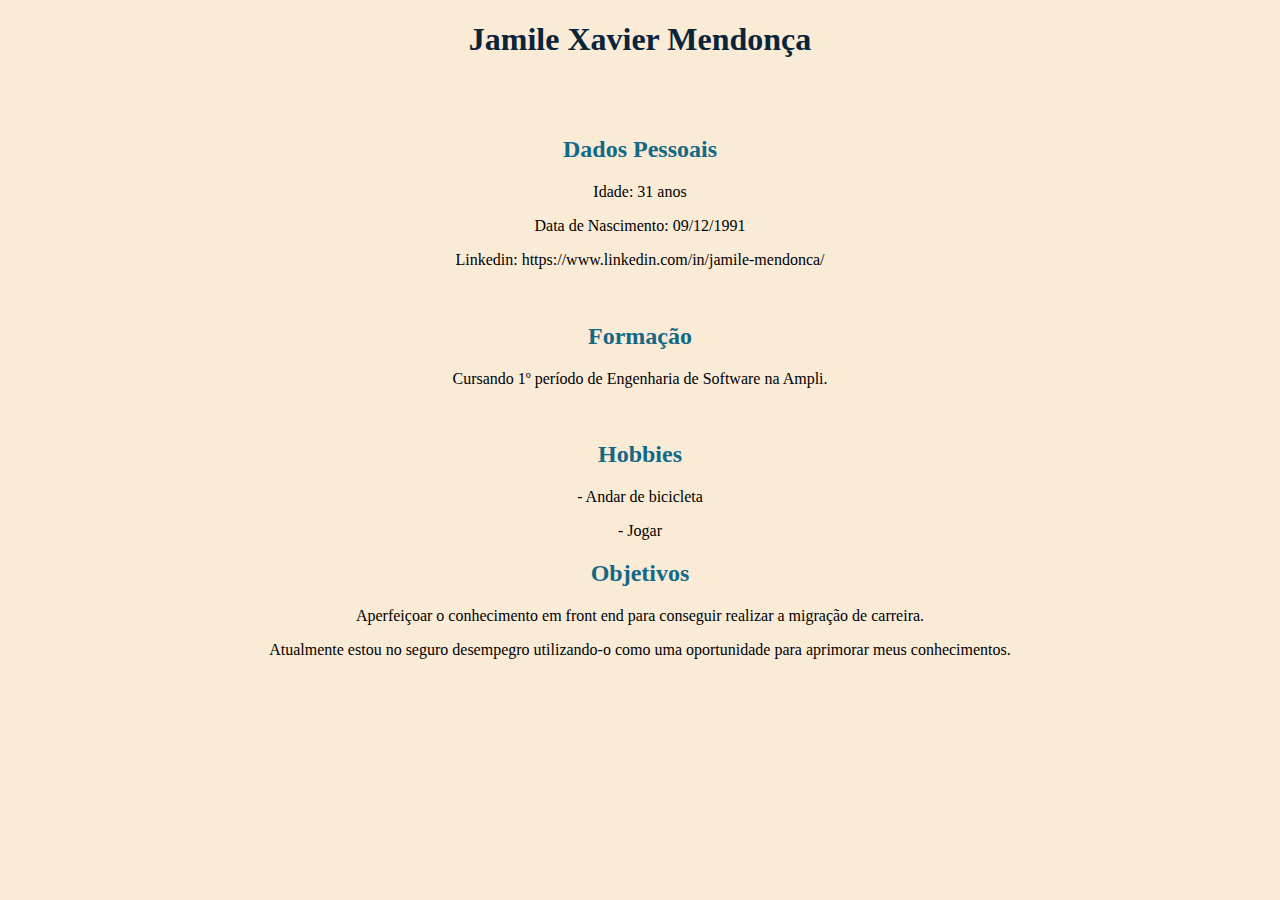
<file: Aula1-Apresentacao_Pessoal/index.html>
<!DOCTYPE html>
<html lang="en">

<head>
  <meta charset="UTF-8">
  <meta http-equiv="X-UA-Compatible" content="IE=edge">
  <meta name="viewport" content="width=device-width, initial-scale=1.0">
  <title>Apresentação Pessoal</title>
</head>

<body style="background-color:antiquewhite ; text-align:center ;">
  <h1 style="color: rgb(10, 36, 58)">Jamile Xavier Mendonça</h1>
  <br>
  <br>
  <h2 style="color: rgb(18, 105, 134)">Dados Pessoais</h2>
  <p>Idade: 31 anos</p>
  <p>Data de Nascimento: 09/12/1991</p>
  <p>Linkedin: <a>https://www.linkedin.com/in/jamile-mendonca/</a></p>
  <br>
  <h2 style="color: rgb(18, 105, 134)">Formação</h2>
  <p>Cursando 1º período de Engenharia de Software na Ampli.</p>
  <br>
  <h2 style="color: rgb(18, 105, 134)">Hobbies</h2>
  <p>- Andar de bicicleta</p>
  <p>- Jogar</p>

  <h2 style="color: rgb(18, 105, 134)">Objetivos</h2>
  <p>Aperfeiçoar o conhecimento em front end para conseguir realizar a migração de carreira.</p>
  <p>Atualmente estou no seguro desempegro utilizando-o como uma oportunidade para aprimorar meus conhecimentos.</p>




</body>
</file>
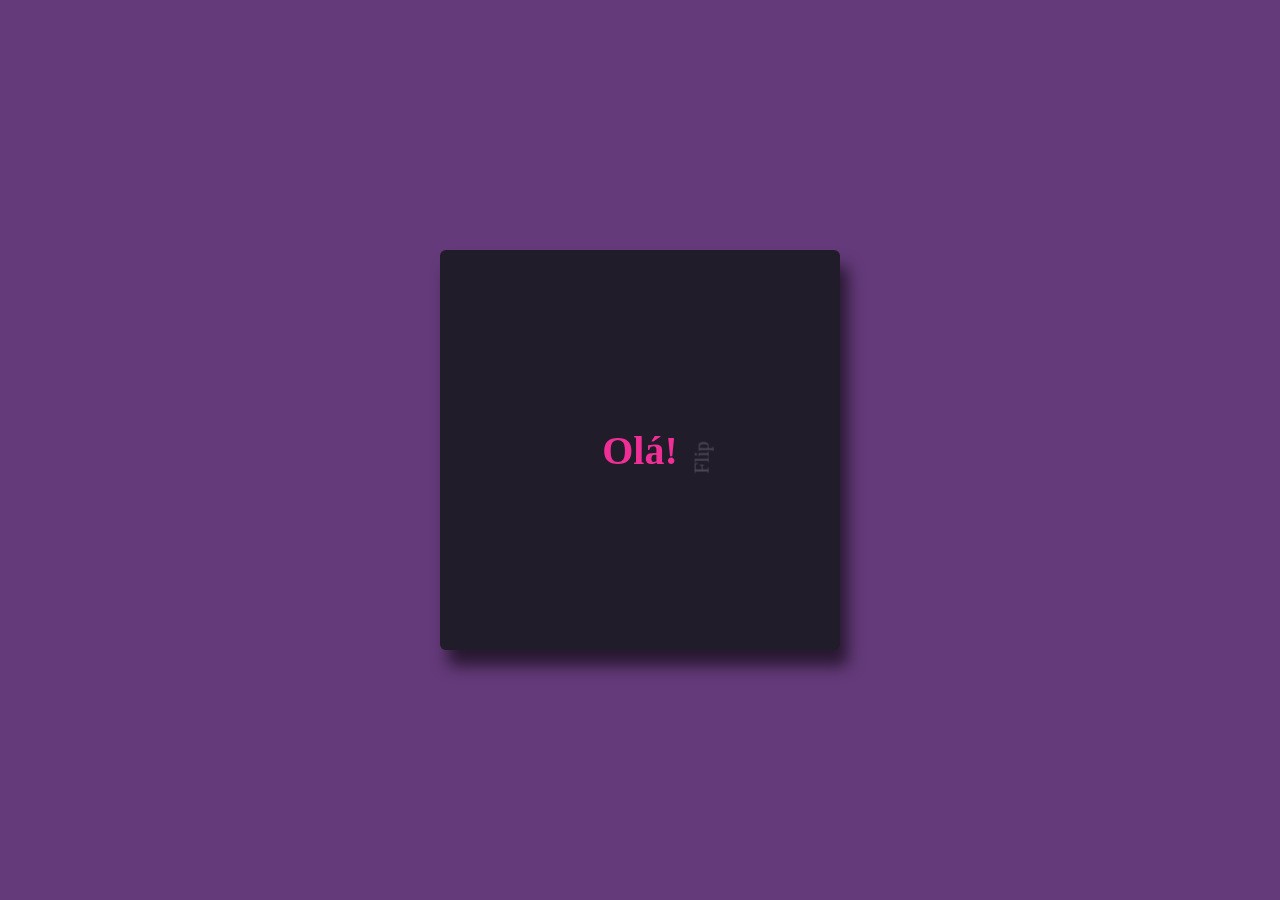
<file: Aula10-Cartão_visita/index.html>
<!DOCTYPE html>
<html lang="en">
  <head>
    <meta charset="UTF-8" />
    <meta name="viewport" content="width=device-width, initial-scale=1.0" />
    <title>Cartão de visitas</title>
    <link rel="stylesheet" href="style.css" />
  </head>
  <body>
    <div class="frame">
      <div class="card">
        <div class="flip">
          <div class="front">
            <h1>Olá!</h1>
            <p class="flip-me">Flip</p>
          </div>
          <div class="back">
            <h2>Jamile</h2>
            <h3>Web Developer</h3>
            <div class="network">
              <a href="">
                <img src="Images/github.svg" alt="Logo Github" />
              </a>
              <a href="">
                <img src="Images/linkedin.svg" alt="Logo Linkedin" />
              </a>
              <a href="">
                <img src="Images/instagram.svg" alt="Logo Instagram" />
              </a>
            </div>
          </div>
        </div>
      </div>
    </div>
  </body>
</html>
</file>
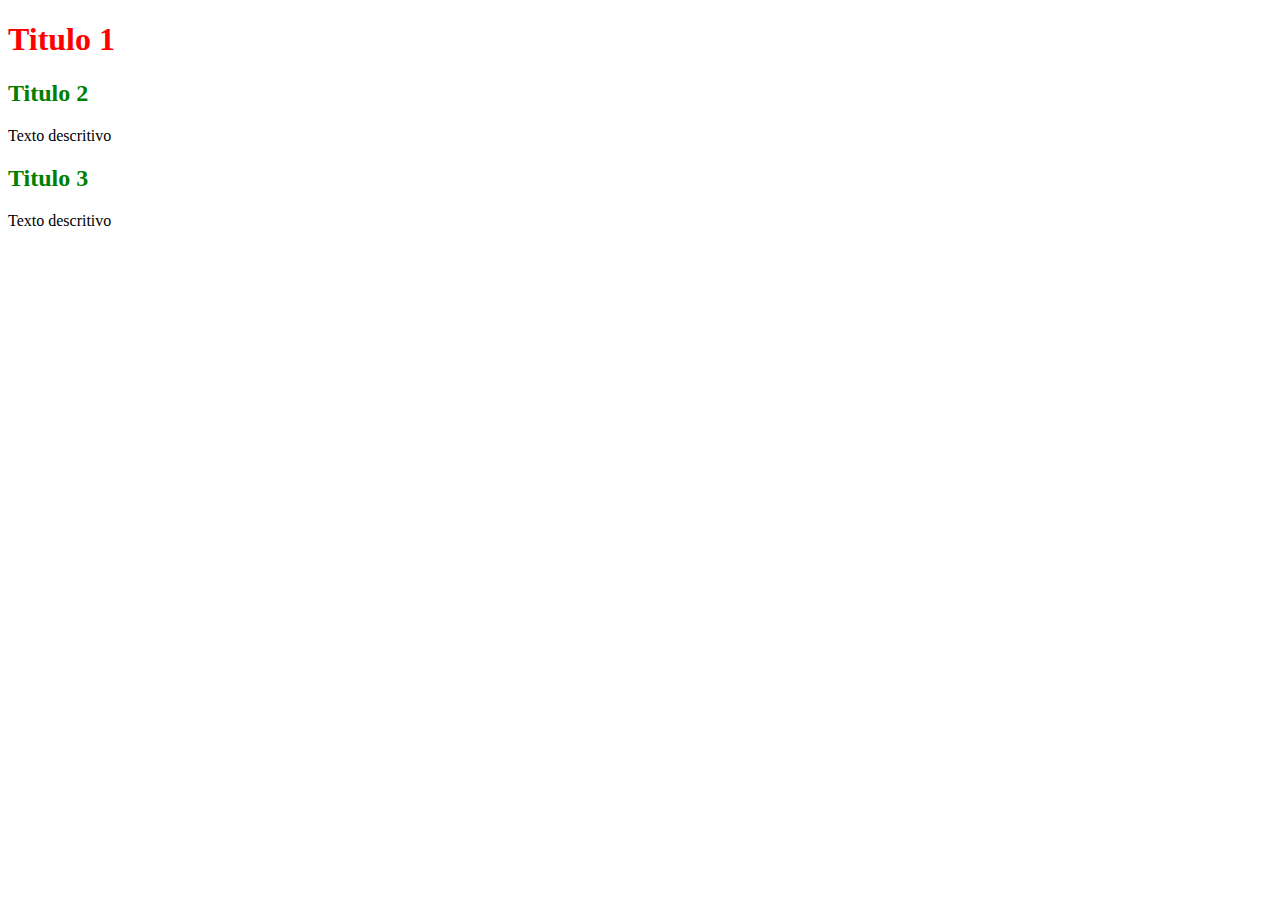
<file: Aula3-Titulos e Cores/index.html>
<!DOCTYPE html>
<html lang="en">
<head>
    <meta charset="UTF-8">
    <meta http-equiv="X-UA-Compatible" content="IE=edge">
    <meta name="viewport" content="width=device-width, initial-scale=1.0">
    <title>Document</title>
    <style>
        #headerTitle {
            color:red;
        }

        .title{
            color: green;
            font-weight: bold;
        }

        .titleOne {
            color: blue;
        }
    </style>
</head>
<body>
 

    <div>
        <h1 class="title titleOne" id="headerTitle">Titulo 1</h1>

        <h2 class="title">Titulo 2</h2>
        <p>Texto descritivo</p>

        <h2 class="title">Titulo 3 </h2>
        <p>Texto descritivo</p>
    </div>
</body>
</html>
</file>
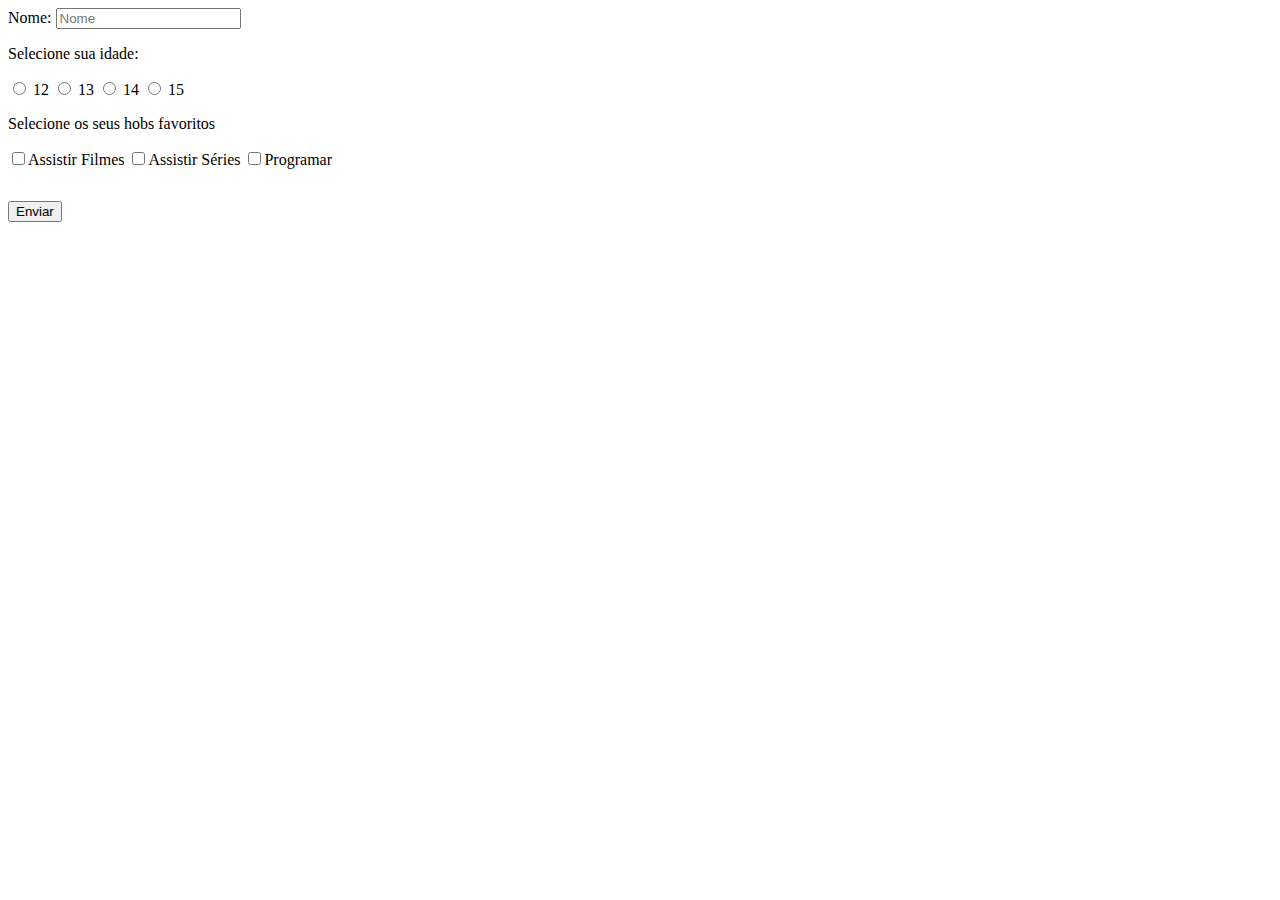
<file: Aula5-Formulário/index.html>
<!DOCTYPE html>
<html lang="en">
<head>
    <meta charset="UTF-8">
    <meta http-equiv="X-UA-Compatible" content="IE=edge">
    <meta name="viewport" content="width=device-width, initial-scale=1.0">
    <title>Formulário</title>
</head>
<body>
    <form>
        <label for="name">Nome:  
        <input type="text" id="name" placeholder="Nome">
    </label>

    <div>
        <p>Selecione sua idade:</p>
        <label>
            <input type="radio" id="12"> 12
        </label>
        <label>
            <input type="radio" id="13"> 13
        </label>
        <label>
            <input type="radio" id="14"> 14
        </label>
        <label>
            <input type="radio" id="15"> 15
        </label>
    </div>
    <div>
    <p>Selecione os seus hobs favoritos</p>
    <label><input type="checkbox" name="hobs" id="films">Assistir Filmes</label>
    <label><input type="checkbox" name="hobs" id="series">Assistir Séries</label>
    <label><input type="checkbox" name="hobs" id="code">Programar</label>
</div>

<button style="margin-top: 2rem;">Enviar</button>
    </form>
</body>
</html>
</file>
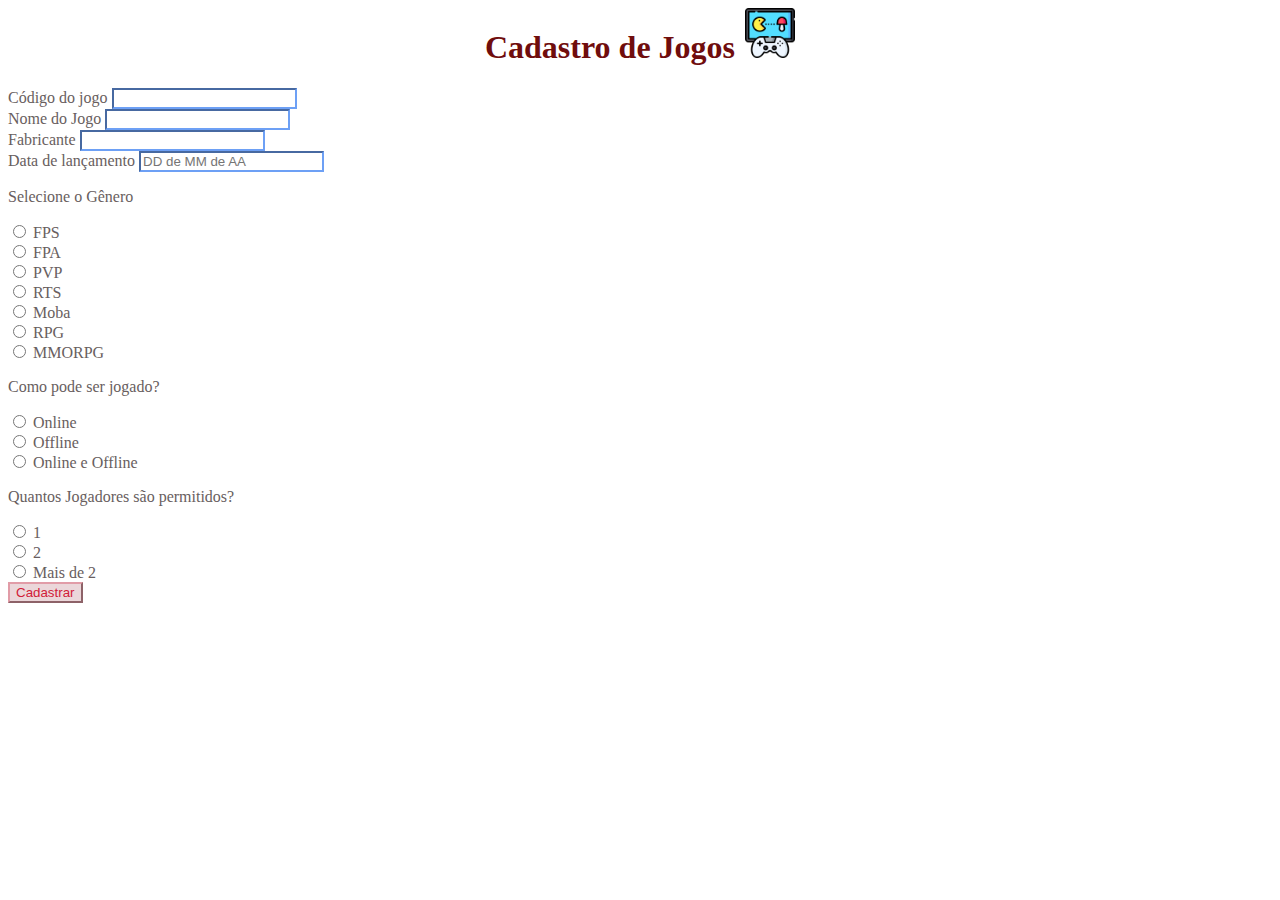
<file: Aula7-Atividade_Formulário/index.html>
<!DOCTYPE html>
<html lang="en">
  <head>
    <meta charset="UTF-8" />
    <meta http-equiv="X-UA-Compatible" content="IE=edge" />
    <meta name="viewport" content="width=device-width, initial-scale=1.0" />
    <title>Games Top</title>

    <link rel="icon" type="image/png" href="/img/games-icon.png" />

    <link rel="stylesheet" type="text/css" href="style.css" />
    <link
      href="https://cdn.jsdelivr.net/npm/bootstrap@5.2.3/dist/css/bootstrap.min.css"
      rel="stylesheet"
      integrity="sha384-rbsA2VBKQhggwzxH7pPCaAqO46MgnOM80zW1RWuH61DGLwZJEdK2Kadq2F9CUG65"
      crossorigin="anonymous"
    />

    <script
      src="https://cdn.jsdelivr.net/npm/bootstrap@5.2.3/dist/js/bootstrap.bundle.min.js"
      integrity="sha384-kenU1KFdBIe4zVF0s0G1M5b4hcpxyD9F7jL+jjXkk+Q2h455rYXK/7HAuoJl+0I4"
      crossorigin="anonymous"
    ></script>
    <script src="script.js"></script>
  </head>
  <body>
    <div class="container mb-5" id="cadgames">
      <div class="header">
        <h1 class="text-center mb-4">Cadastro de Jogos</h1>
        <img
          class="img__game"
          src="./img/game-console.png"
          alt="Imagem de uma televisao e manete de video game"
        />
      </div>
      <form name="register" onsubmit="event.preventDefault()">
        <div class="row">
          <div class="mb-3 col">
            <label for="codGamer" class="form-label">Código do jogo</label>
            <input type="text" class="form-control" id="codGamer" name="cod" />
          </div>

          <div class="mb-3 col">
            <label for="nameGame" class="form-label">Nome do Jogo</label>
            <input type="text" class="form-control" id="nameGame" name="name" />
          </div>
        </div>

        <div class="row">
          <div class="mb-3 col">
            <label for="fabricanteGame" class="form-label">Fabricante</label>
            <input
              type="text"
              class="form-control"
              id="fabricanteGame"
              name="manufacturer"
            />
          </div>

          <div class="mb-3 col">
            <label for="yearGame" class="form-label">Data de lançamento</label>
            <input
              type="text"
              class="form-control"
              id="yearGame"
              placeholder="DD de MM de AA"
              name="date"
            />
          </div>
        </div>

        <p>Selecione o Gênero</p>
        <div class="row mt-7">
          <div class="col form-check ms-1">
            <input
              type="radio"
              id="radioGFps"
              name="radioGender"
              class="form-check-input"
              value="fps"
            />
            <label for="radioGFps" class="form-label">FPS</label>
          </div>
          <div class="col form-check">
            <input
              type="radio"
              id="radioGFpa"
              name="radioGender"
              class="form-check-input"
              value="fpa"
            />
            <label for="radioGFpa" class="form-label"> FPA</label>
          </div>
          <div class="col form-check">
            <input
              type="radio"
              id="radioGPvp"
              name="radioGender"
              class="form-check-input"
              value="pvp"
            />
            <label for="radioGPvp" class="form-label">PVP</label>
          </div>
          <div class="col form-check">
            <input
              type="radio"
              id="radioGRts"
              name="radioGender"
              class="form-check-input"
              value="rts"
            />
            <label for="radioGRts" class="form-label">RTS</label>
          </div>

          <div class="col form-check">
            <input
              type="radio"
              id="radioGMoba"
              name="radioGender"
              class="form-check-input"
              value="moba"
            />
            <label for="radioGMoba" class="form-label">Moba</label>
          </div>

          <div class="col form-check">
            <input
              type="radio"
              id="radioGRpg"
              name="radioGender"
              class="form-check-input"
              value="rpg"
            />
            <label for="radioGRpg" class="form-label">RPG</label>
          </div>

          <div class="col form-check">
            <input
              type="radio"
              id="radioGMmorpg"
              name="radioGender"
              class="form-check-input"
              value="mmo"
            />
            <label for="radioGMmorpg" class="form-label">MMORPG</label>
          </div>
        </div>
        <p>Como pode ser jogado?</p>
        <div class="row mt-3">
          <div class="col form-check ms-1">
            <input
              type="radio"
              id="radioGOn"
              name="radioOneOff"
              class="form-check-input"
              value="on"
            />
            <label for="radioGOn" class="form-label">Online</label>
          </div>
          <div class="col form-check">
            <input
              type="radio"
              id="radioGOff"
              name="radioOneOff"
              class="form-check-input"
              value="off"
            />
            <label for="radioGOff" class="form-label"> Offline</label>
          </div>
          <div class="col form-check">
            <input
              type="radio"
              id="radioGOneOff"
              name="radioOneOff"
              class="form-check-input"
              value="oneoff"
            />
            <label for="radioGOneOff" class="form-label"
              >Online e Offline</label
            >
          </div>
        </div>
        <p>Quantos Jogadores são permitidos?</p>
        <div class="row mt-3">
          <div class="col form-check ms-3">
            <input
              type="radio"
              id="radioGOne"
              name="numberOfPlayers"
              class="form-check-input"
              value="one"
            />
            <label for="radioGOne" class="form-label">1 </label>
          </div>
          <div class="col form-check">
            <input
              type="radio"
              id="radioGTwo"
              name="numberOfPlayers"
              class="form-check-input"
              value="two"
            />
            <label for="radioGTwo" class="form-label"> 2</label>
          </div>
          <div class="col form-check">
            <input
              type="radio"
              id="radioGMoreTwo"
              name="numberOfPlayers"
              class="form-check-input"
              value="moretwo"
            />
            <label for="radioGMoreTwo" class="form-label">Mais de 2</label>
          </div>
        </div>

        <div class="col-auto d-flex justify-content-center">
          <button
            type="submit"
            onclick="validationForm(); insert()"
            class="btn btn-primary mt-3"
          >
            Cadastrar
          </button>
        </div>
      </form>
    </div>
  </body>
</html>
</file>
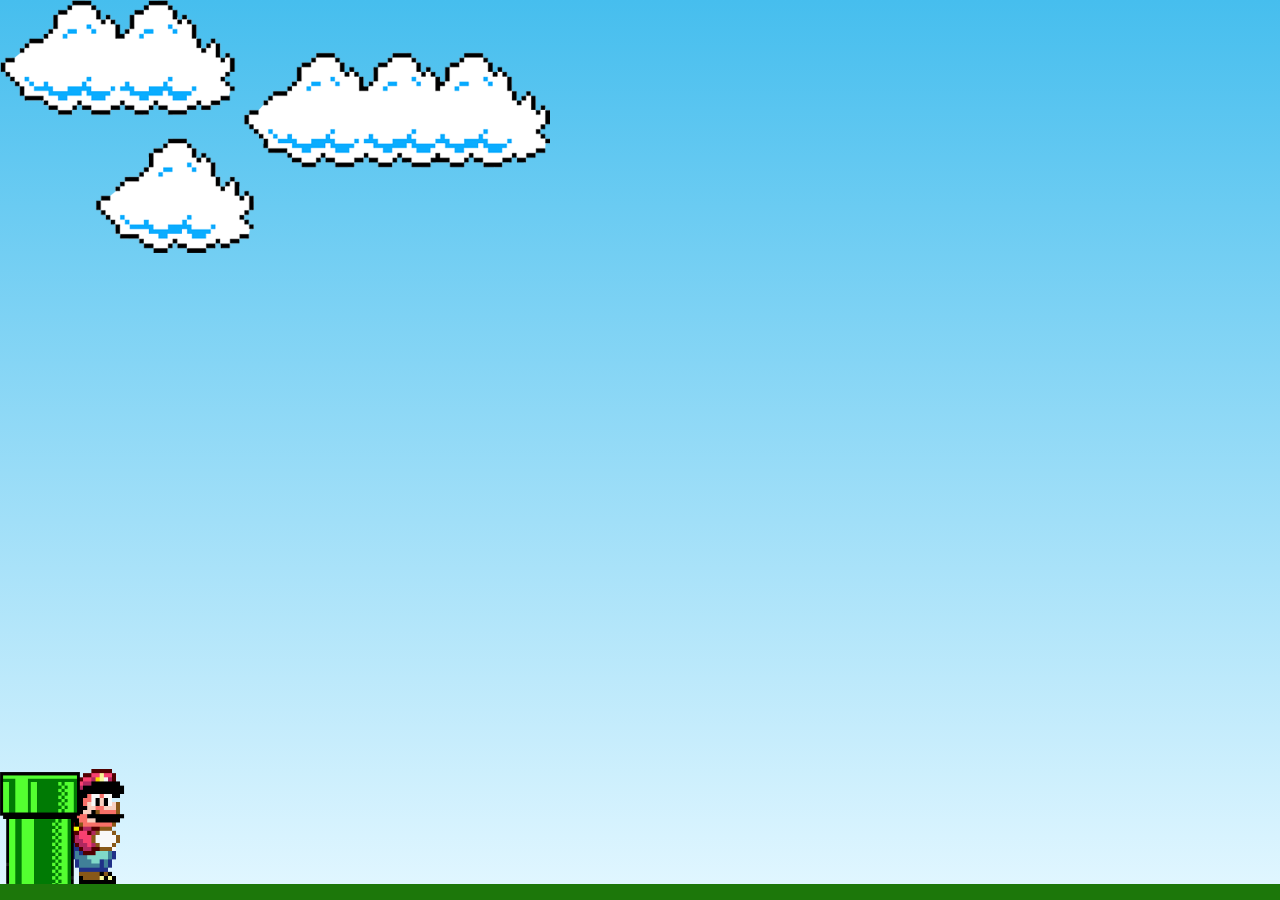
<file: Aula9-Mario_Jump/index.html>
<!DOCTYPE html>
<html lang="pt-BR">
  <head>
    <meta charset="UTF-8" />
    <meta http-equiv="X-UA-Compatible" content="IE=edge" />
    <meta name="viewport" content="width=device-width, initial-scale=1.0" />
    <title>Mario Jump</title>
    <link rel="stylesheet" href="style.css" />
  </head>

  <body>
    <div class="gameBoard">
      <img src="images/clouds.png" alt="Nuvens" class="clouds" />
      <img src="images/mario.gif" alt="Personagem Mario" class="mario" />
      <img src="images/pipe.png" alt="Cano" class="pipe" />
    </div>
  </body>

  <script src="script.js"></script>
</html>
</file>
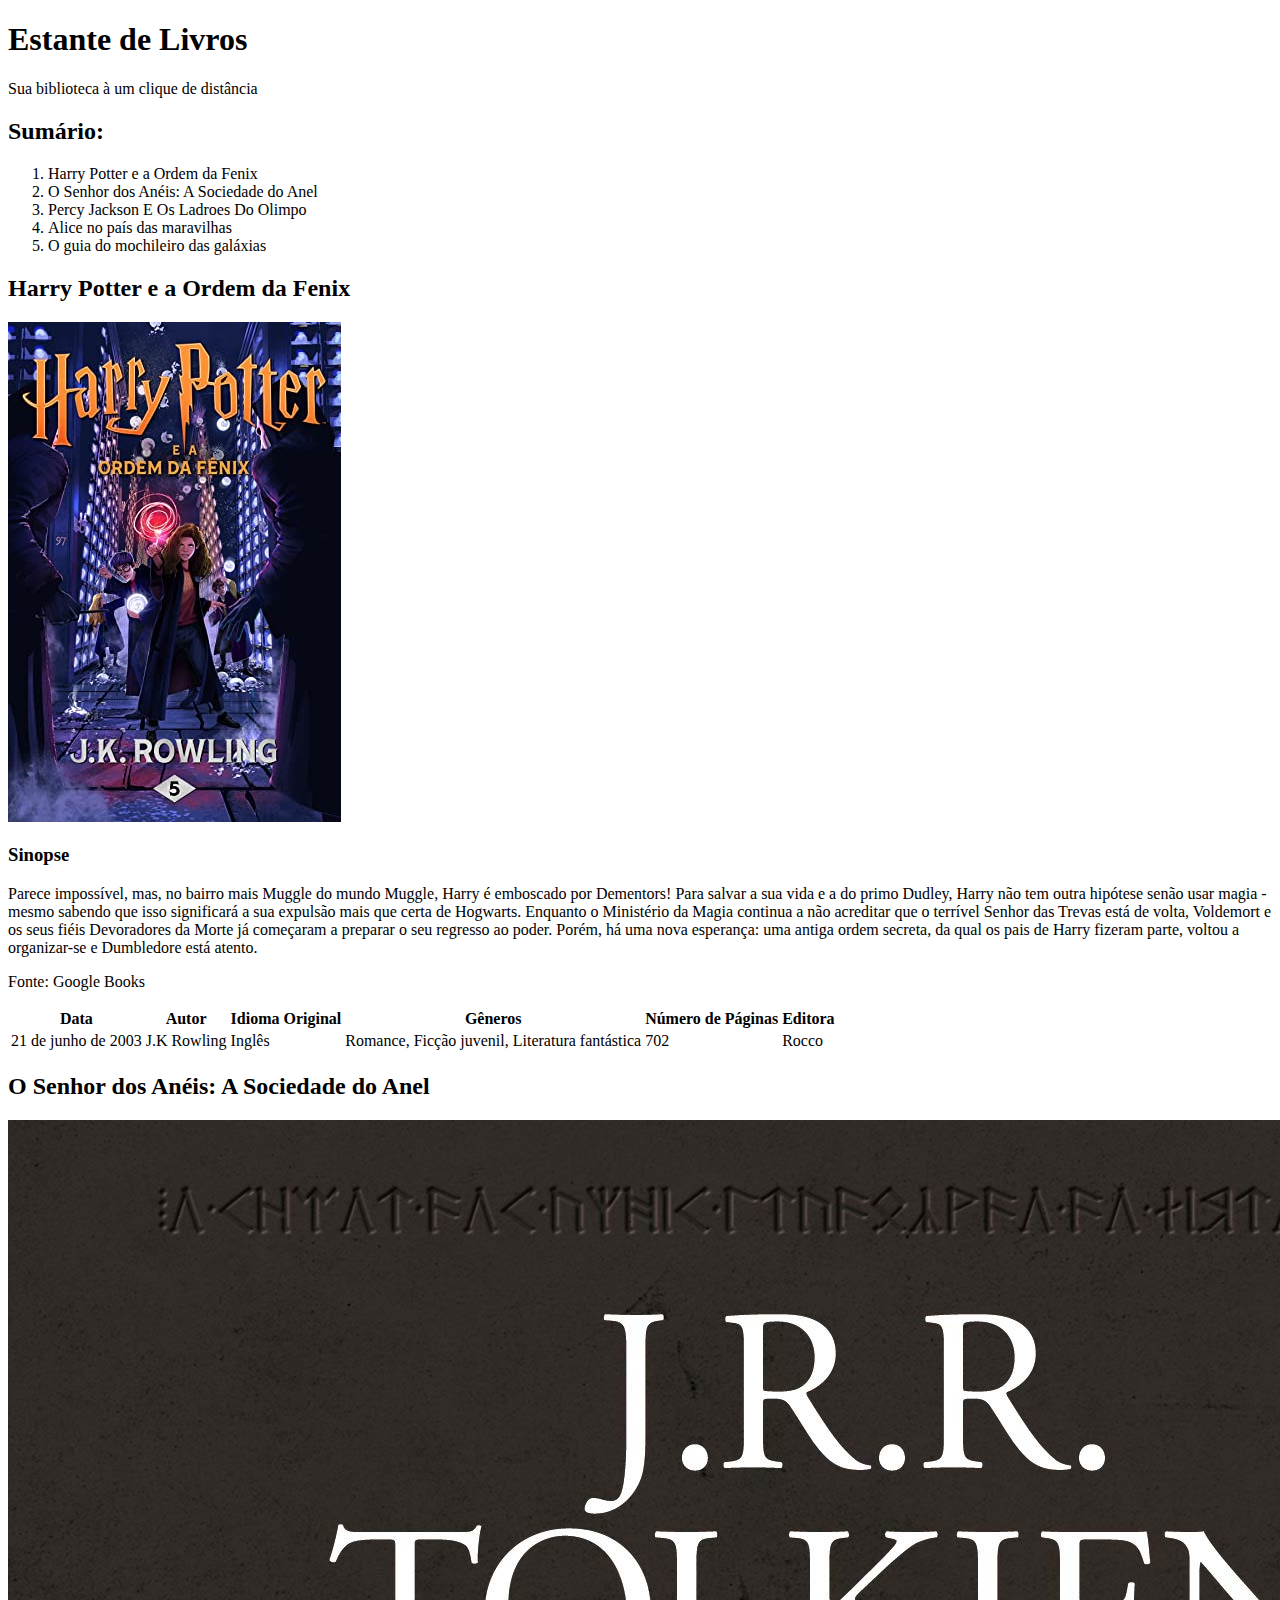
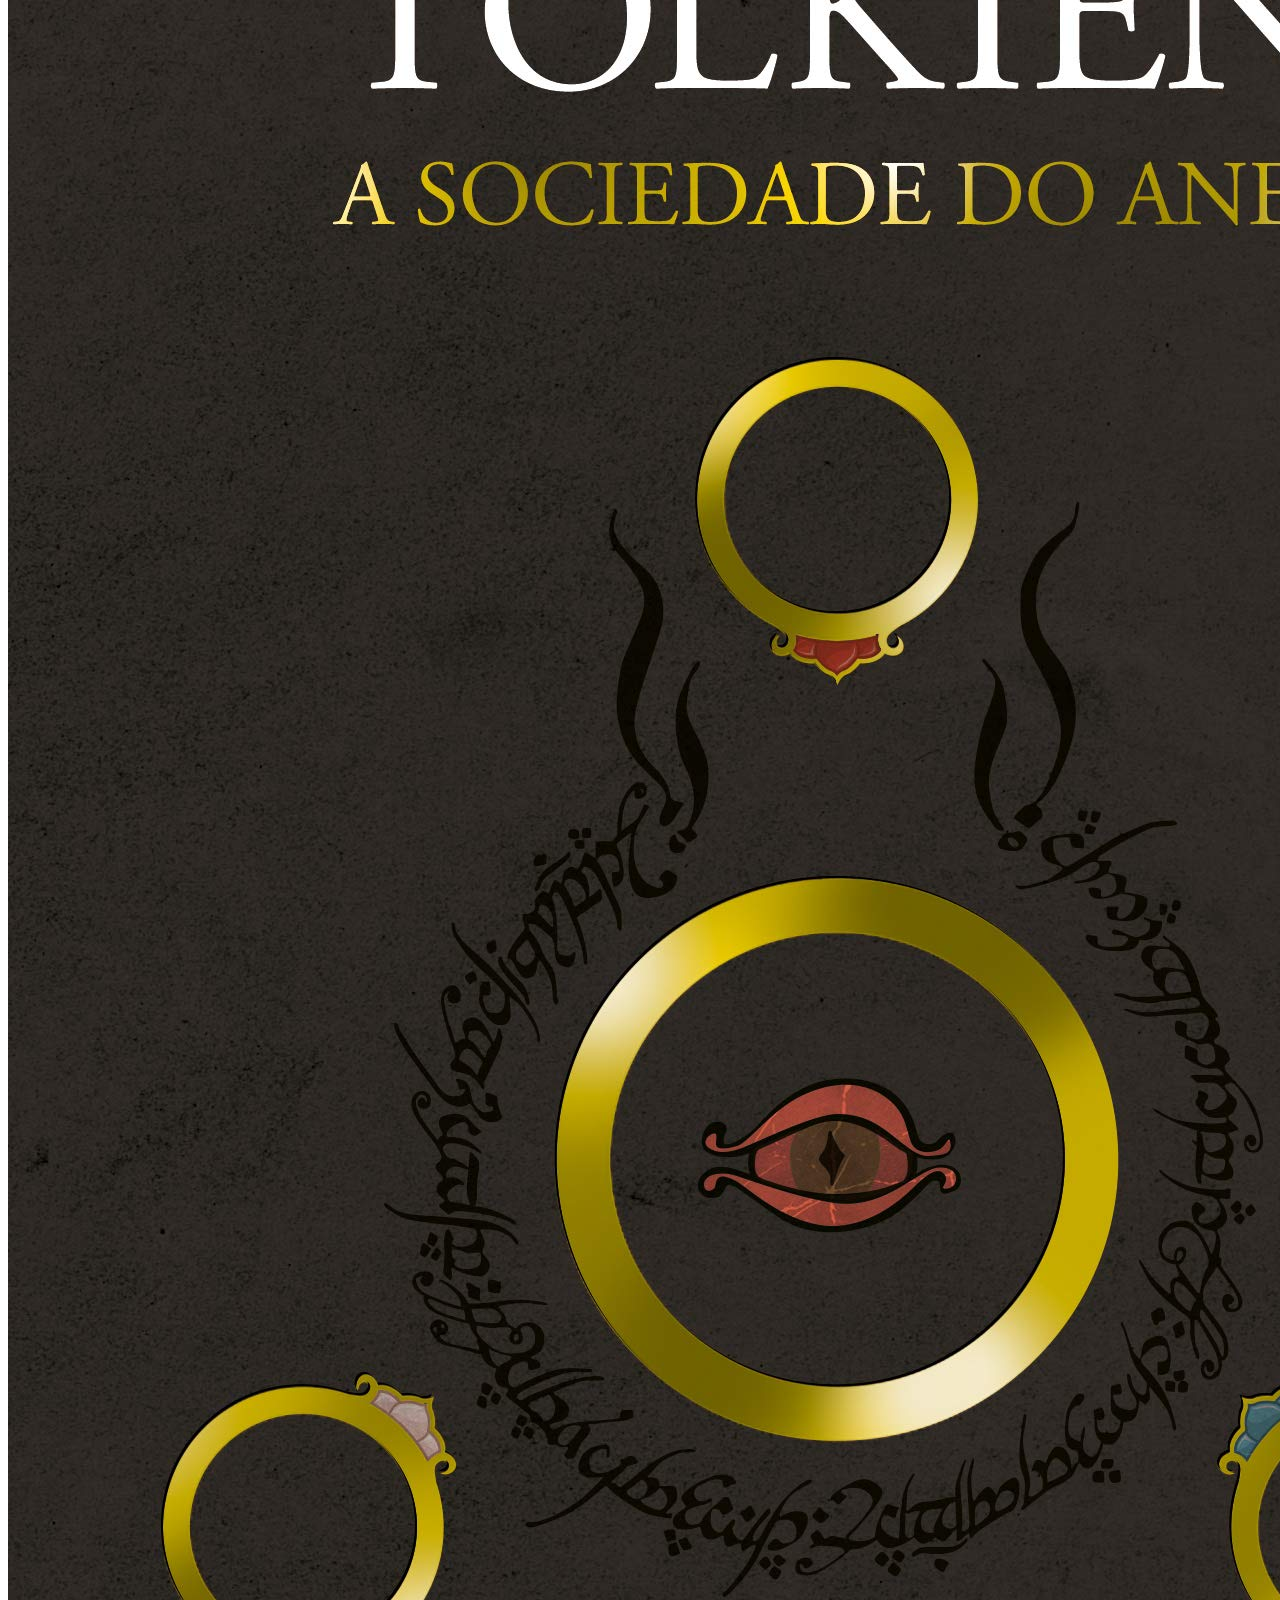
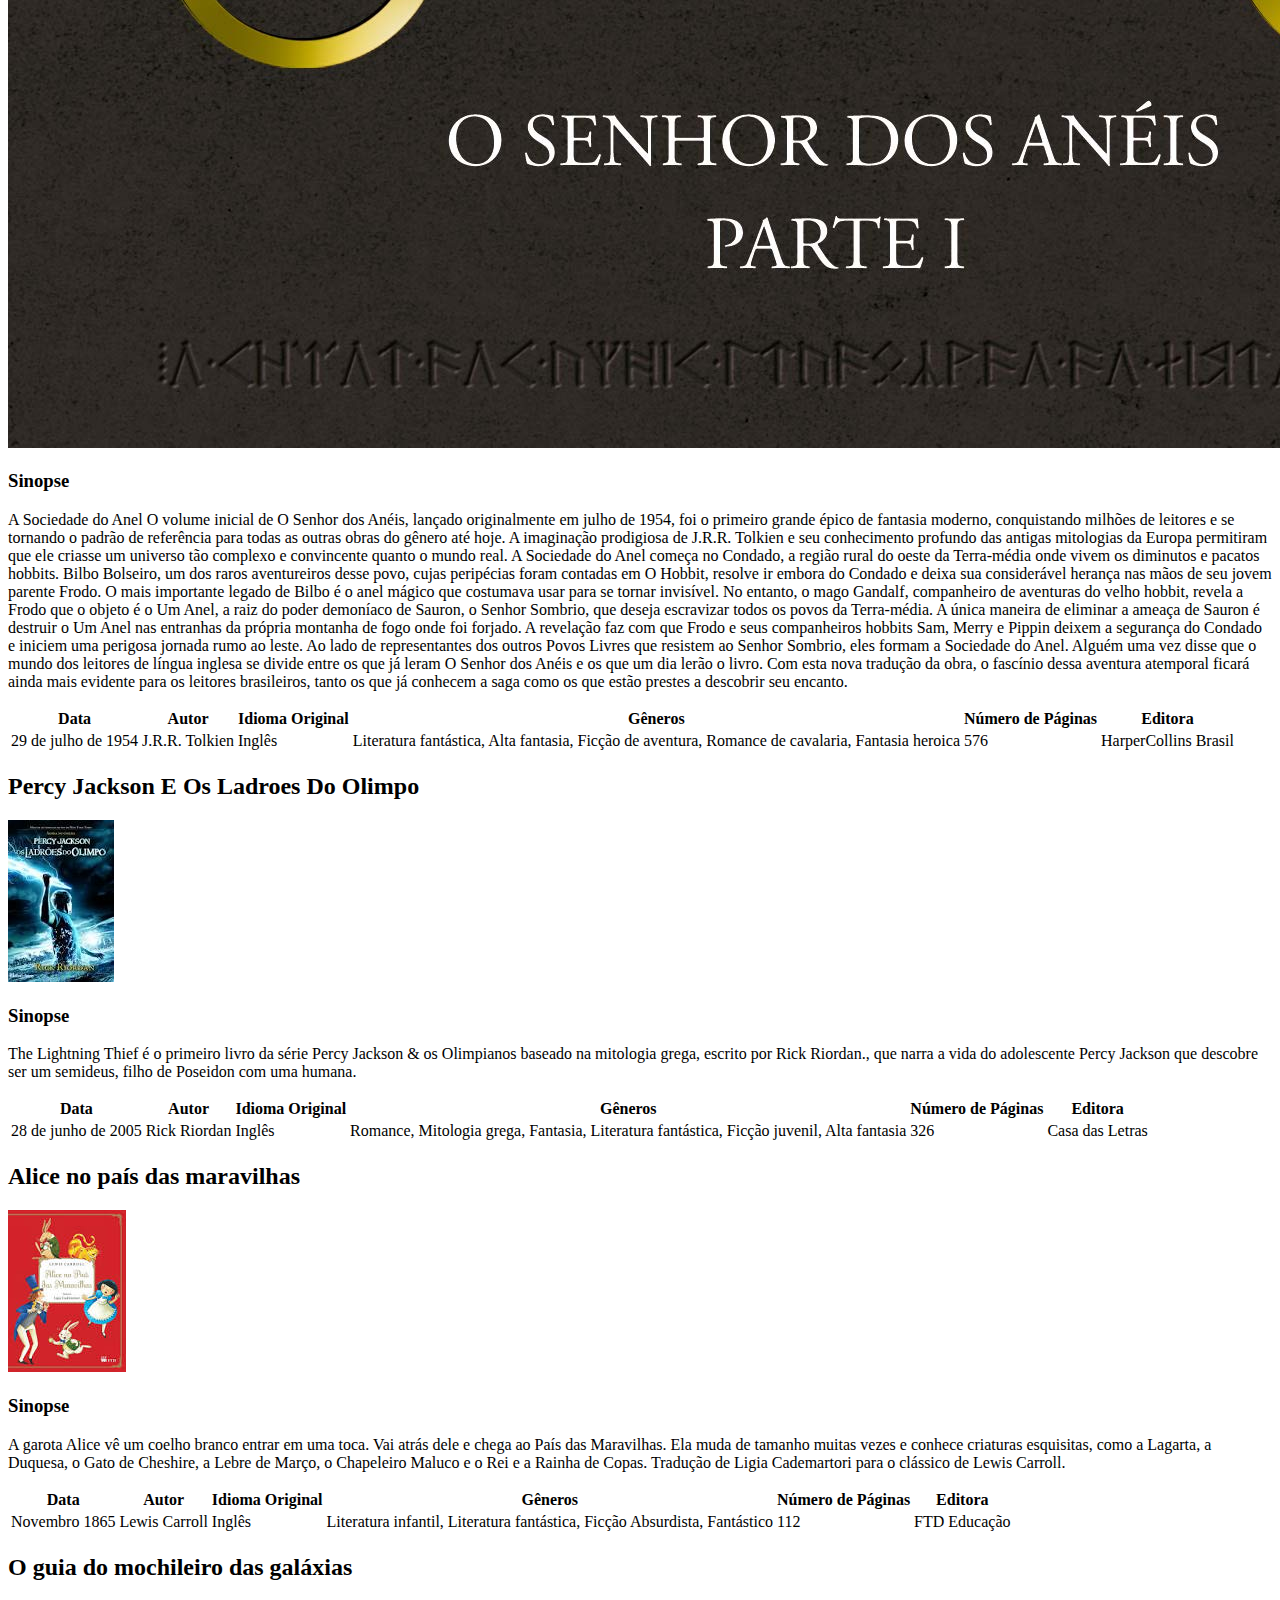
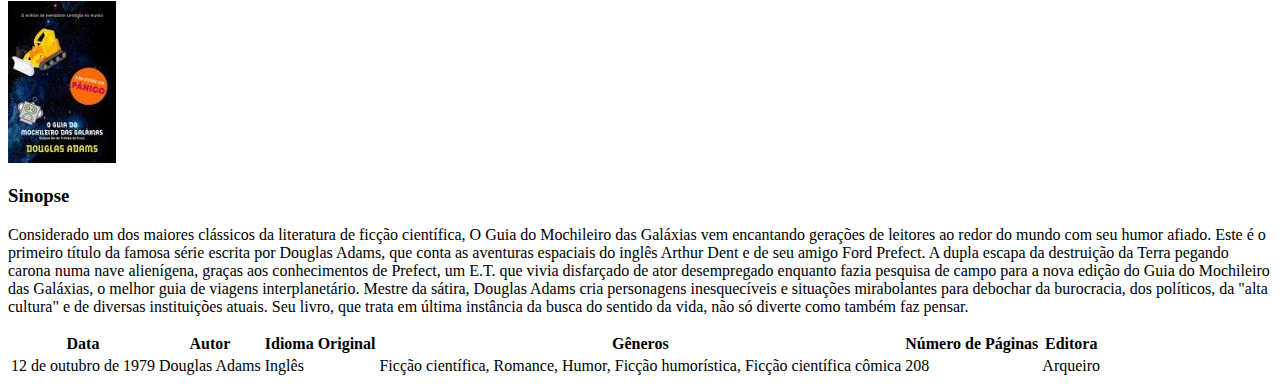
<file: Aula2-EstanteDeLivros/estante.html>
<!DOCTYPE html>
<html lang="en">

<head>
  <meta charset="UTF-8">
  <meta http-equiv="X-UA-Compatible" content="IE=edge">
  <meta name="viewport" content="width=device-width, initial-scale=1.0">
  <title>Estante de Livros</title>
</head>

<body>
  <div>
    <h1>Estante de Livros</h1>
    <p>Sua biblioteca à um clique de distância</p>
  </div>

  <div>
    <h2>Sumário:</h2>
    <ol>
      <li>Harry Potter e a Ordem da Fenix</li>
      <li>O Senhor dos Anéis: A Sociedade do Anel</li>
      <li>Percy Jackson E Os Ladroes Do Olimpo</li>
      <li>Alice no país das maravilhas</li>
      <li>O guia do mochileiro das galáxias</li>
    </ol>
  </div>

  <section>

    <h2>Harry Potter e a Ordem da Fenix</h2>
    <img src="img/HPLivro.jpg" alt="Capa do livro Harry Potter">
    <h3>Sinopse</h3>
    <p>Parece impossível, mas, no bairro mais Muggle do mundo Muggle, Harry é emboscado por Dementors! Para salvar a sua
      vida e a do primo Dudley, Harry não tem outra hipótese senão usar magia - mesmo sabendo que isso significará a sua
      expulsão mais que certa de Hogwarts. Enquanto o Ministério da Magia continua a não acreditar que o terrível Senhor
      das Trevas está de volta, Voldemort e os seus fiéis Devoradores da Morte já começaram a preparar o seu regresso ao
      poder. Porém, há uma nova esperança: uma antiga ordem secreta, da qual os pais de Harry fizeram parte, voltou a
      organizar-se e Dumbledore está atento.</p>
    <p>Fonte: Google Books</p>
    <table>
      <thead>
        <th>Data</th>
        <th>Autor</th>
        <th>Idioma Original</th>
        <th>Gêneros</th>
        <th>Número de Páginas</th>
        <th>Editora</th>
      </thead>
      <tbody>
        <tr>
          <td>21 de junho de 2003</td>
          <td>J.K Rowling</td>
          <td>Inglês</td>
          <td>Romance, Ficção juvenil, Literatura fantástica</td>
          <td>702</td>
          <td>Rocco</td>
        </tr>

      </tbody>
    </table>
  </section>

  <section>

    <h2>O Senhor dos Anéis: A Sociedade do Anel</h2>
    <img src="img/SALivro.jpg" alt="Capa do livro Senhor dos Anéis">
    <h3>Sinopse</h3>
    <p>A Sociedade do Anel O volume inicial de O Senhor dos Anéis, lançado originalmente em julho de 1954, foi o
      primeiro grande épico de fantasia moderno, conquistando milhões de leitores e se tornando o padrão de referência
      para todas as outras obras do gênero até hoje. A imaginação prodigiosa de J.R.R. Tolkien e seu conhecimento
      profundo das antigas mitologias da Europa permitiram que ele criasse um universo tão complexo e convincente quanto
      o mundo real. A Sociedade do Anel começa no Condado, a região rural do oeste da Terra-média onde vivem os
      diminutos e pacatos hobbits. Bilbo Bolseiro, um dos raros aventureiros desse povo, cujas peripécias foram contadas
      em O Hobbit, resolve ir embora do Condado e deixa sua considerável herança nas mãos de seu jovem parente Frodo. O
      mais importante legado de Bilbo é o anel mágico que costumava usar para se tornar invisível. No entanto, o mago
      Gandalf, companheiro de aventuras do velho hobbit, revela a Frodo que o objeto é o Um Anel, a raiz do poder
      demoníaco de Sauron, o Senhor Sombrio, que deseja escravizar todos os povos da Terra-média. A única maneira de
      eliminar a ameaça de Sauron é destruir o Um Anel nas entranhas da própria montanha de fogo onde foi forjado. A
      revelação faz com que Frodo e seus companheiros hobbits Sam, Merry e Pippin deixem a segurança do Condado e
      iniciem uma perigosa jornada rumo ao leste. Ao lado de representantes dos outros Povos Livres que resistem ao
      Senhor Sombrio, eles formam a Sociedade do Anel. Alguém uma vez disse que o mundo dos leitores de língua inglesa
      se divide entre os que já leram O Senhor dos Anéis e os que um dia lerão o livro. Com esta nova tradução da obra,
      o fascínio dessa aventura atemporal ficará ainda mais evidente para os leitores brasileiros, tanto os que já
      conhecem a saga como os que estão prestes a descobrir seu encanto.</p>
    <table>
      <thead>
        <th>Data</th>
        <th>Autor</th>
        <th>Idioma Original</th>
        <th>Gêneros</th>
        <th>Número de Páginas</th>
        <th>Editora</th>
      </thead>
      <tbody>
        <tr>
          <td>29 de julho de 1954</td>
          <td>J.R.R. Tolkien </td>
          <td>Inglês</td>
          <td>Literatura fantástica, Alta fantasia, Ficção de aventura, Romance de cavalaria, Fantasia heroica</td>
          <td>576</td>
          <td>HarperCollins Brasil</td>
        </tr>

      </tbody>
    </table>


  </section>

  <section>

    <h2>Percy Jackson E Os Ladroes Do Olimpo</h2>
    <img src="img/PJLivro.jpg" alt="Capa do livro Percy Jackson">
    <h3>Sinopse</h3>
    <p>The Lightning Thief é o primeiro livro da série Percy Jackson & os Olimpianos baseado na mitologia grega, escrito
      por Rick Riordan., que narra a vida do adolescente Percy Jackson que descobre ser um semideus, filho de Poseidon
      com uma humana.</p>
    <table>
      <thead>
        <th>Data</th>
        <th>Autor</th>
        <th>Idioma Original</th>
        <th>Gêneros</th>
        <th>Número de Páginas</th>
        <th>Editora</th>
      </thead>
      <tbody>
        <tr>
          <td>28 de junho de 2005</td>
          <td>Rick Riordan</td>
          <td>Inglês</td>
          <td>Romance, Mitologia grega, Fantasia, Literatura fantástica, Ficção juvenil, Alta fantasia</td>
          <td>326</td>
          <td>Casa das Letras</td>
        </tr>

      </tbody>
    </table>
  </section>

  <section>

    <h2>Alice no país das maravilhas</h2>
    <img src="img/APMLivro.jpg" alt="Capa do livro Alice no País das Maravilhas">
    <h3>Sinopse</h3>
    <p>A garota Alice vê um coelho branco entrar em uma toca. Vai atrás dele e chega ao País das Maravilhas. Ela muda de
      tamanho muitas vezes e conhece criaturas esquisitas, como a Lagarta, a Duquesa, o Gato de Cheshire, a Lebre de
      Março, o Chapeleiro Maluco e o Rei e a Rainha de Copas. Tradução de Ligia Cademartori para o clássico de Lewis
      Carroll.</p>
    <table>
      <thead>
        <th>Data</th>
        <th>Autor</th>
        <th>Idioma Original</th>
        <th>Gêneros</th>
        <th>Número de Páginas</th>
        <th>Editora</th>
      </thead>
      <tbody>
        <tr>
          <td>Novembro 1865</td>
          <td>Lewis Carroll</td>
          <td>Inglês</td>
          <td>Literatura infantil, Literatura fantástica, Ficção Absurdista, Fantástico</td>
          <td>112</td>
          <td>FTD Educação</td>
        </tr>

      </tbody>
    </table>
  </section>

  <section>

    <h2>O guia do mochileiro das galáxias</h2>
    <img src="img/MGLivro.jpg" alt="Capa do livro O mochileiro das galáxias">
    <h3>Sinopse</h3>
    <p>Considerado um dos maiores clássicos da literatura de ficção científica, O Guia do Mochileiro das Galáxias vem
      encantando gerações de leitores ao redor do mundo com seu humor afiado.

      Este é o primeiro título da famosa série escrita por Douglas Adams, que conta as aventuras espaciais do inglês
      Arthur Dent e de seu amigo Ford Prefect.

      A dupla escapa da destruição da Terra pegando carona numa nave alienígena, graças aos conhecimentos de Prefect,
      um E.T. que vivia disfarçado de ator desempregado enquanto fazia pesquisa de campo para a nova edição do Guia do
      Mochileiro das Galáxias, o melhor guia de viagens interplanetário.

      Mestre da sátira, Douglas Adams cria personagens inesquecíveis e situações mirabolantes para debochar da
      burocracia, dos políticos, da "alta cultura" e de diversas instituições atuais. Seu livro, que trata em última
      instância da busca do sentido da vida, não só diverte como também faz pensar.</p>
    <table>
      <thead>
        <th>Data</th>
        <th>Autor</th>
        <th>Idioma Original</th>
        <th>Gêneros</th>
        <th>Número de Páginas</th>
        <th>Editora</th>
      </thead>
      <tbody>
        <tr>
          <td>12 de outubro de 1979</td>
          <td>Douglas Adams</td>
          <td>Inglês</td>
          <td>Ficção científica, Romance, Humor, Ficção humorística, Ficção científica cômica</td>
          <td>208</td>
          <td>Arqueiro</td>
        </tr>

      </tbody>
    </table>
  </section>
</body>

</html>
</file>
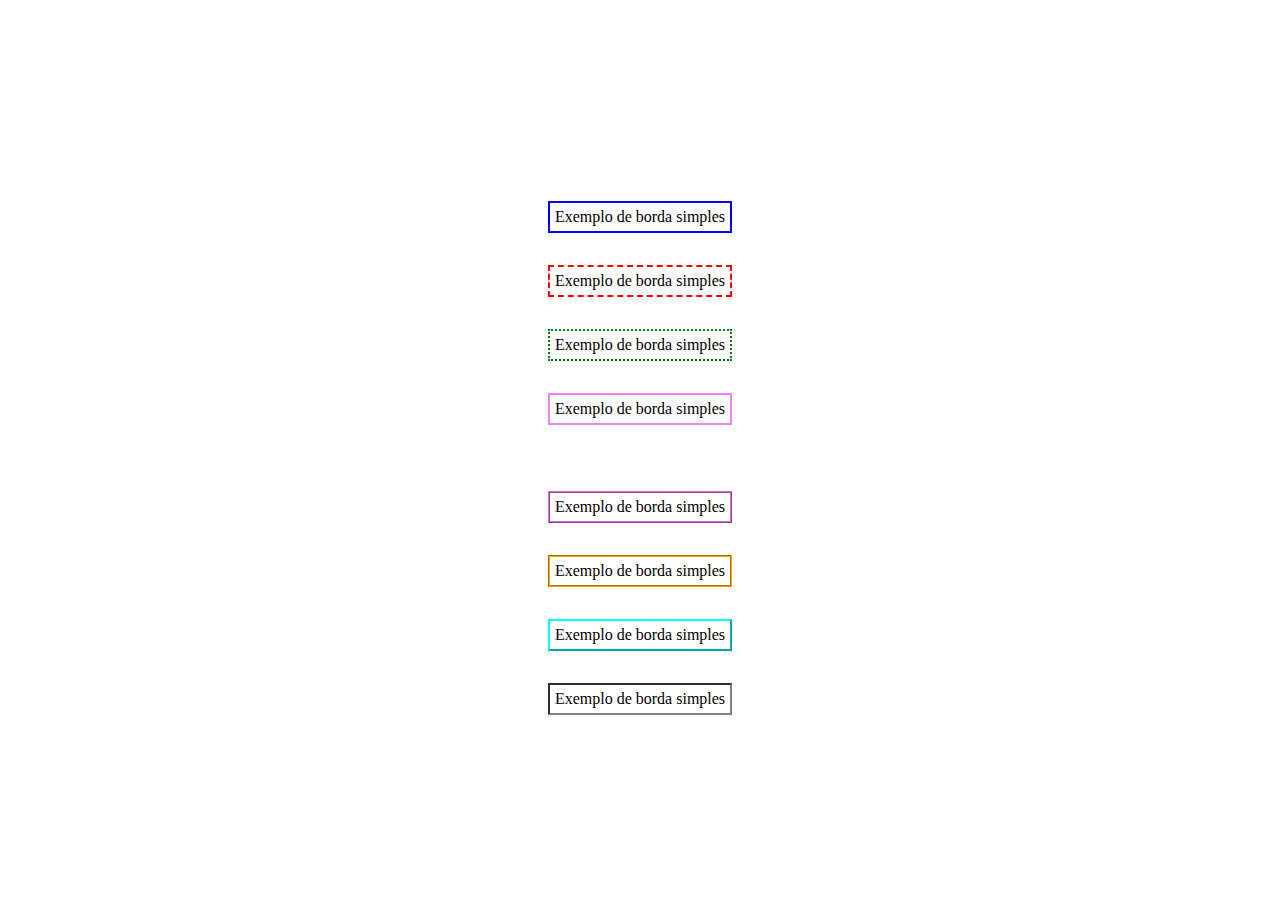
<file: Aula4-Bordas/bordas.html>
<!DOCTYPE html>
<html lang="en">
<head>
    <meta charset="UTF-8">
    <meta http-equiv="X-UA-Compatible" content="IE=edge">
    <meta name="viewport" content="width=device-width, initial-scale=1.0">
    <title>Bordas</title>
    <style>
body {
    display: flex;
    flex-direction: column;

    align-items: center;
    justify-content: center;

    height: 100vh;
}

.border {
    border: 2px blue solid;
}

.borderDashed {
    border: 2px red dashed;
   }

.borderDotted{
    border: 2px green dotted;
}

.borderDouble{
    border: 2px violet double;
    margin-bottom: 50px;
}

.borderOutset{
    border: 2px aqua outset;
}

.borderInset{
    border: 2px  gray inset;
 }

.borderRidge{
    border: 2px orchid ridge;
}

.borderGroove{
    border: 2px  orange groove;
}

p {
    padding: 5px;
}

    </style>
</head>
<body>
    <p class="border">Exemplo de borda simples</p>
    <p class="borderDashed">Exemplo de borda simples</p>
    <p class="borderDotted">Exemplo de borda simples</p>
    <p class="borderDouble">Exemplo de borda simples</p>
    <p class="borderRidge">Exemplo de borda simples</p>
    <p class="borderGroove">Exemplo de borda simples</p>

    <p class="borderOutset">Exemplo de borda simples</p>
    <p class="borderInset">Exemplo de borda simples</p>
</body>
</html>
</file>
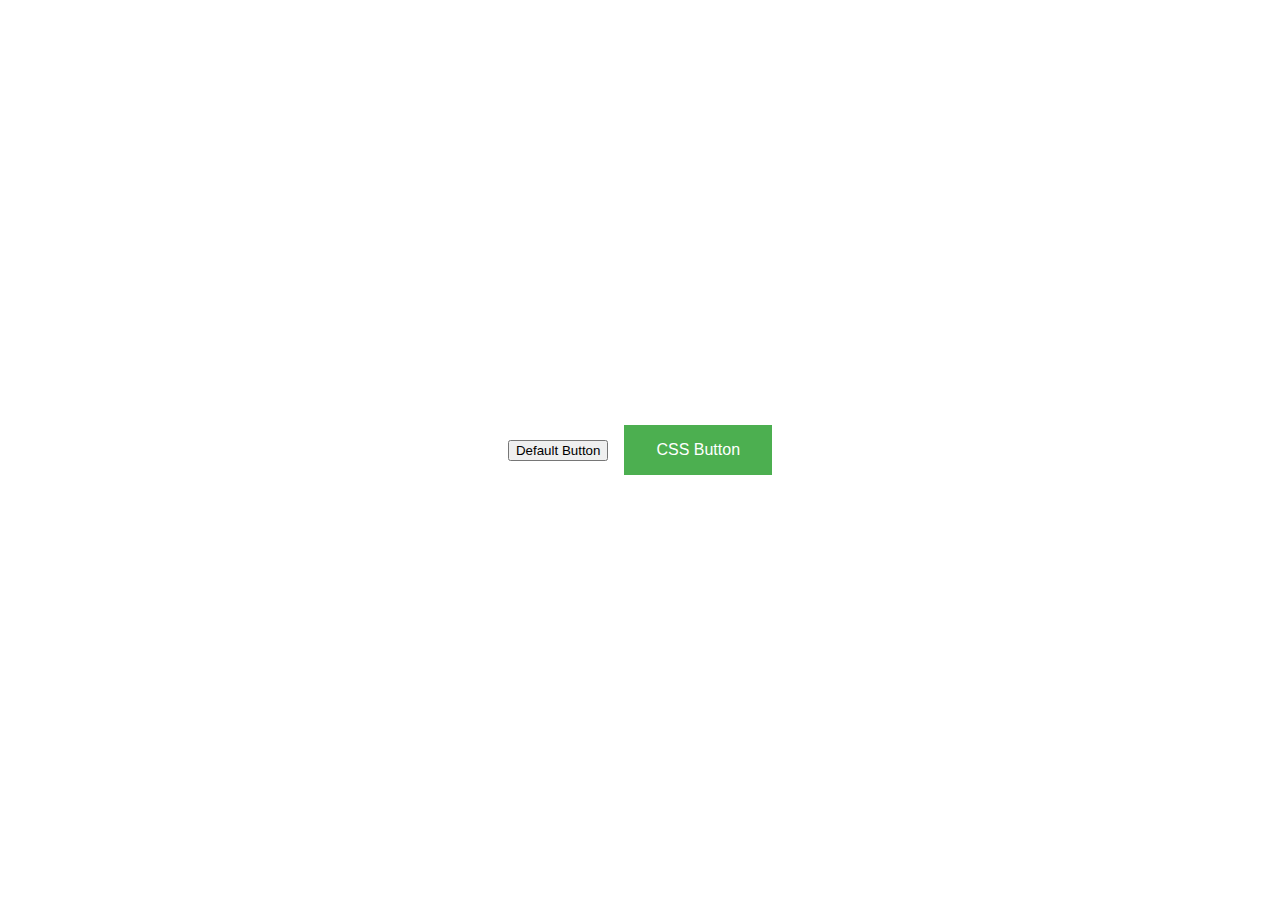
<file: Aula4-Bordas/buttons.html>
<!DOCTYPE html>
<html lang="en">
<head>
    <meta charset="UTF-8">
    <meta http-equiv="X-UA-Compatible" content="IE=edge">
    <meta name="viewport" content="width=device-width, initial-scale=1.0">
    <title>Buttons</title>
    <style>
        body {
            display: flex;
            
            align-items: center;
            justify-content: center;

            height: 100vh;
            width: 100vw;
            margin: 0;

            gap: 1rem;
        }

        .buttonCss {
            background-color: #4caf50;
            border: none;
            color: white;
            padding: 1rem 2rem;
            text-align: center;
            text-decoration: none;
            font-size: 16px;
            cursor: pointer;
        }
    </style>
</head>
<body>
    <button>Default Button</button>
    <button class="buttonCss">CSS Button</button>
</body>
</html>
</file>
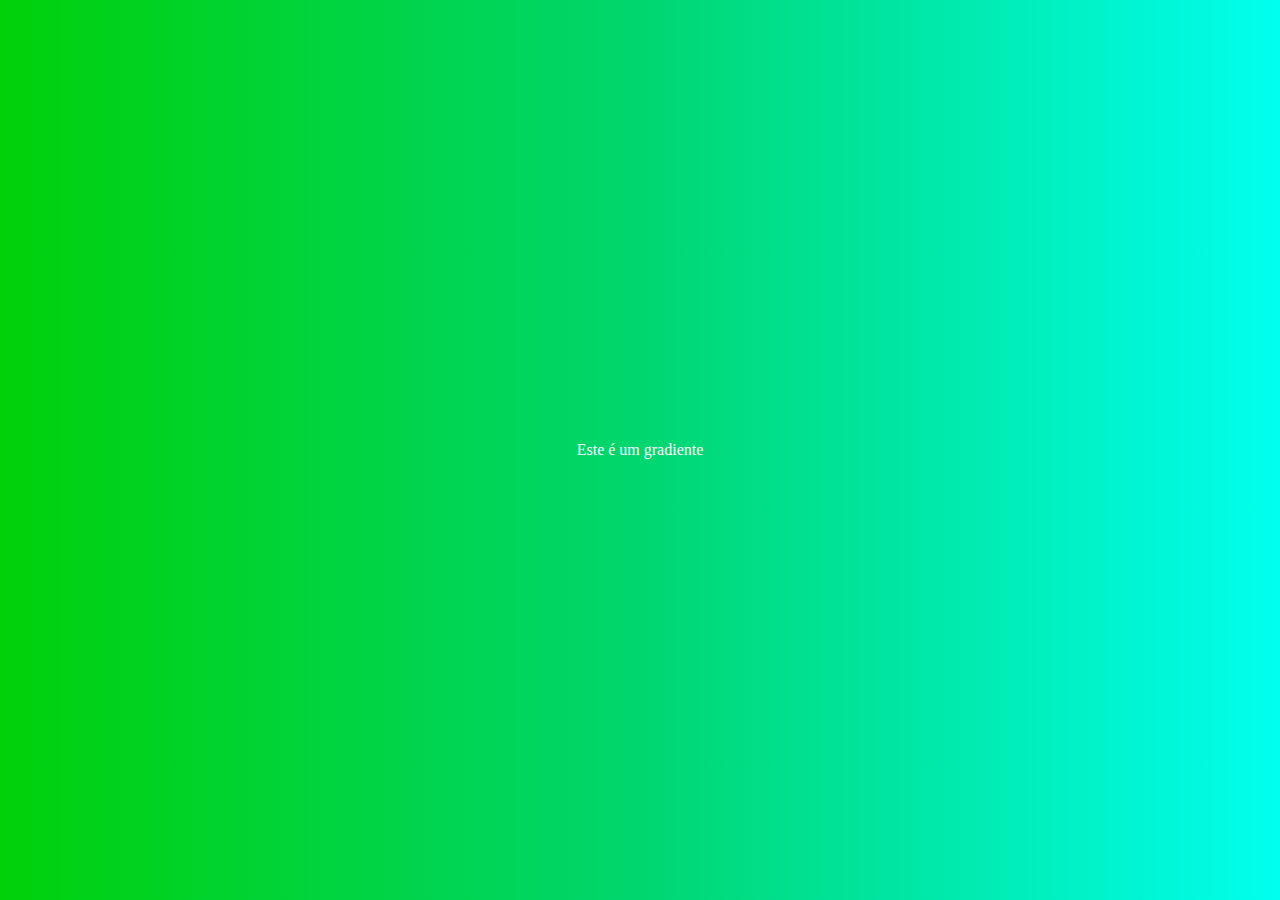
<file: Aula4-Bordas/gradient.html>
<!DOCTYPE html>
<html lang="en">
<head>
    <meta charset="UTF-8">
    <meta http-equiv="X-UA-Compatible" content="IE=edge">
    <meta name="viewport" content="width=device-width, initial-scale=1.0">
    <title>Gradient</title>
    <style>
        body{
            display: flex;
            flex-direction: column;

            align-items: center;
            justify-content: center;

            height: 100vh;
            width: 100vw;

            margin: 0;
            background: rgb(0, 209, 10);
            background: linear-gradient(90deg, rgba(0, 209, 10, 1) 0%,
            rgba(0, 214, 111, 1) 50%,
            rgba(0, 255, 239, 1) 100%);
               }

        p{
            color: white;
        }       
    </style>
</head>
<body>
    <p>Este é um gradiente</p>
</body>
</html>
</file>
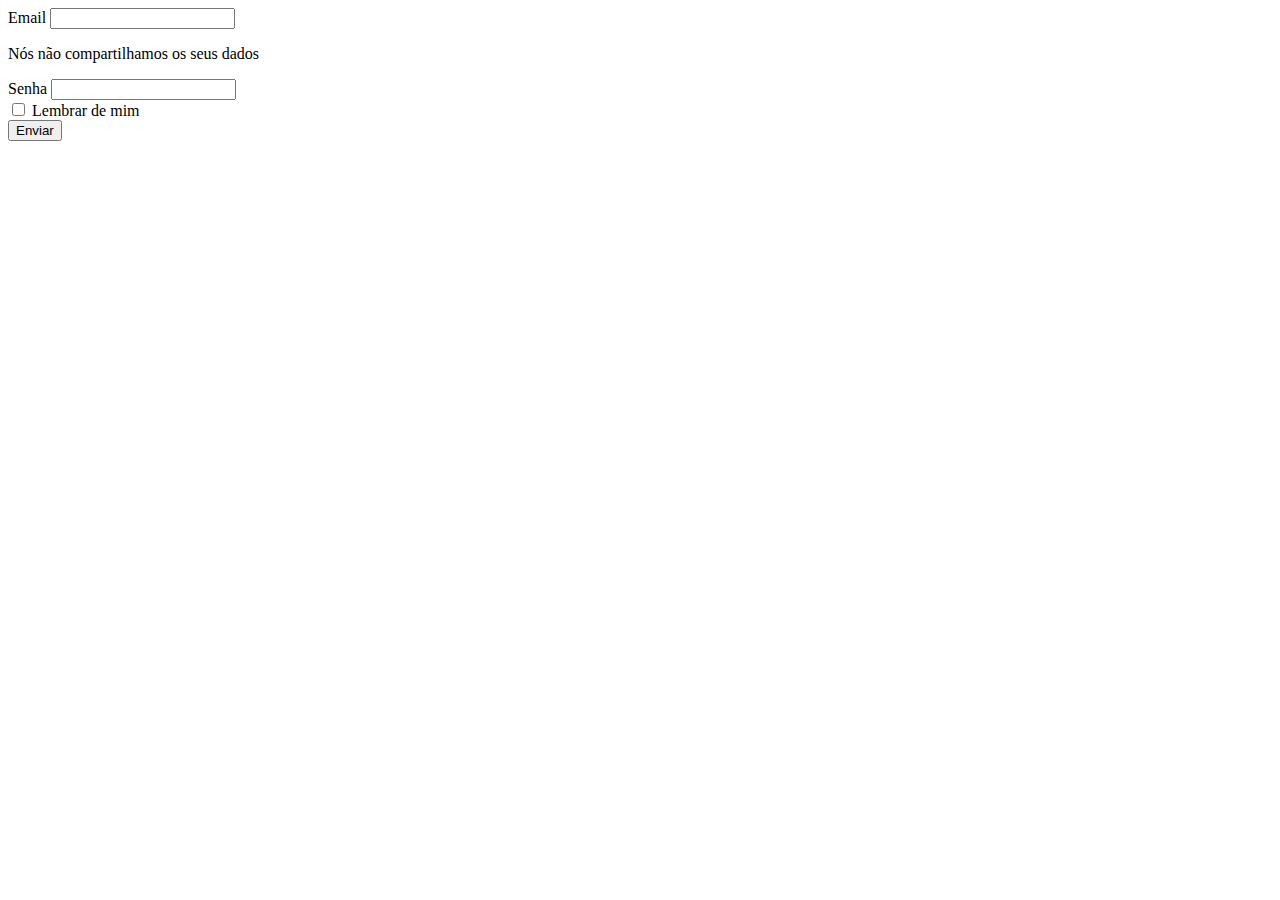
<file: Aula5-Formulário/framework.html>
<!DOCTYPE html>
<html lang="en">
<head>
    <meta charset="UTF-8">
    <meta http-equiv="X-UA-Compatible" content="IE=edge">
    <meta name="viewport" content="width=device-width, initial-scale=1.0">
    <title>Framework</title>
    <link href="https://cdn.jsdelivr.net/npm/bootstrap@5.3.0/dist/css/bootstrap.min.css" rel="stylesheet" integrity="sha384-9ndCyUaIbzAi2FUVXJi0CjmCapSmO7SnpJef0486qhLnuZ2cdeRhO02iuK6FUUVM" crossorigin="anonymous">
</head>
<body>
    <div class="container">
<form>
    <div class="mb-3 mt-4">
        <label class="form-label" for="email">Email </label>
        <input type="text" class="form-control" id="email">
        <p id="emailHelp" class="form-text">Nós não compartilhamos os seus dados</p>
    </div>

    <div class="mb-3">
<label for="password" class="form-label">Senha</label>
<input type="password" class="form-control" id="password">
    </div>
<div class="mb-3 form-check">
    <input type="checkbox" class="form-check-input" id="remember">
    <label for="remember" class="form-check-label">Lembrar de mim</label>
</div>

<button type="submit" class="btn btn-primary">Enviar</button>
</form>
    </div>
    <script src="https://cdn.jsdelivr.net/npm/bootstrap@5.3.0/dist/js/bootstrap.bundle.min.js" integrity="sha384-geWF76RCwLtnZ8qwWowPQNguL3RmwHVBC9FhGdlKrxdiJJigb/j/68SIy3Te4Bkz" crossorigin="anonymous"></script>
</body>
</html>
</file>
<file: Aula10-Cartão_visita/style.css>
body {
  background-color: #643a7a;
}

.frame {
  position: absolute;
  background-color: #201c29;
  top: 50%;
  left: 50%;
  width: 400px;
  height: 400px;
  margin-top: -200px;
  margin-left: -200px;
  box-shadow: 8px 16px 16px rgba(0, 0, 0, 0.6);
  border-radius: 6px;
}

.frame,
.card {
  display: flex;
  align-items: center;
  justify-content: center;
}

.flip-me {
  position: absolute;
  top: 20%;
  left: 77%;
  font-size: 20px;
  transform: rotate(-90deg);
}

.front h1 {
  font-size: 2.5rem;
  margin: 1rem 3rem;
  color: #ef2f96;
}

p {
  position: absolute;
  top: 60%;
  left: 10%;
  color: rgba(255, 255, 255, 0.2);
}

.card:hover .flip {
  transform: rotateX(180deg) translate3d(0, 0, 0);
}

.flip {
  transform-style: preserve-3d;
  transition: all 0.7s ease-in-out;
  perspective: 1000px;
}

.front,
.back {
  -webkit-backface-visibility: hidden;
  width: 100%;
  height: 100%;
  background-color: #201c29;
}

.card .back {
  transform: rotateX(-180deg);
  position: absolute;
  top: 10;
  left: 10;
}

.back {
  letter-spacing: 2px;
  text-align: center;
}

.back h2 {
  font-size: 2rem;
  color: #ef2f96;
}

.back h3 {
  font-size: 1.8rem;
  color: rgba(255, 255, 255, 0.7);
}

.network > a > img {
  width: 32px;
}

.network > a > img:hover {
  cursor: pointer;
  width: 42px;
}
</file>
<file: Aula7-Atividade_Formulário/style.css>
h1 {
  color: #700d0d;
}

p,
label {
  color: #685e5e;
}

input {
  border-color: #6da0f5;
}

.img__game {
  width: 50px;
  height: 50px;
}

.header {
  display: flex;
  justify-content: center;
  gap: 10px;
}

button {
  color: #d12038;
  background-color: #ebd7da;
  border-color: #e19ca7;
}
</file>
<file: Aula9-Mario_Jump/style.css>
* {
  margin: 0;
  padding: 0;
  box-sizing: border-box;
}

.gameBoard {
  width: 100%;
  height: 100vh;
  border-bottom: 1rem solid rgb(28, 119, 10);
  margin: 0 auto;
  position: relative;
  overflow: hidden;
  background: linear-gradient(#46beee, #e0f6ff);
}

.pipe {
  position: absolute;
  width: 80px;
  height: 112px;
  bottom: 0;
  animation: pipeAnimation 2s infinite linear;
}

@keyframes pipeAnimation {
  from {
    right: -80px;
  }
  to {
    right: 100%;
  }
}

.mario {
  position: absolute;
  bottom: 0;
  width: 150px;
}

.jump {
  animation: jumpAnimation 500ms infinite ease-out;
}

@keyframes jumpAnimation {
  0% {
    bottom: 0;
  }
  40% {
    bottom: 180px;
  }
  50% {
    bottom: 180px;
  }
  60% {
    bottom: 180px;
  }
  100% {
    bottom: 0;
  }
}

.clouds {
  position: absolute;
  width: 550px;
  animation: cloudsAnimation 25s infinite linear;
}

@keyframes cloudsAnimation {
  from {
    right: -550px;
  }
  to {
    right: 100%;
  }
}
</file>
